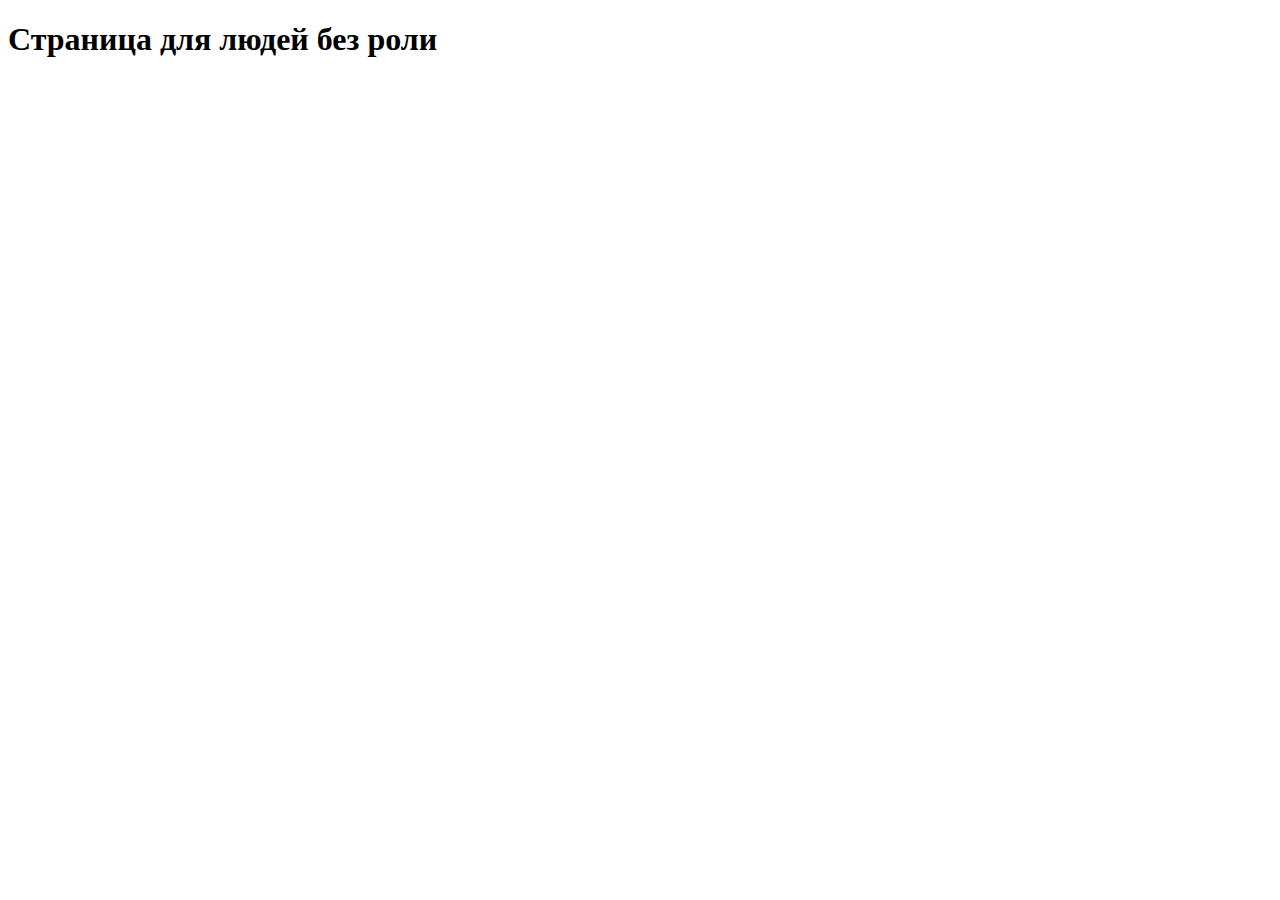
<file: src/main/resources/templates/index.html>
<!DOCTYPE html>
<html xmlns="http://www.w3.org/1999/xhtml" xmlns:th="https://www.thymeleaf.org" xmlns:sec="https://www.thymeleaf.org/thymeleaf-extras-springsecurity3">
<head>
    <title>Spring Security Example</title>
</head>
<body>
<h1>Страница для людей без роли</h1>


</body>
</html>
</file>
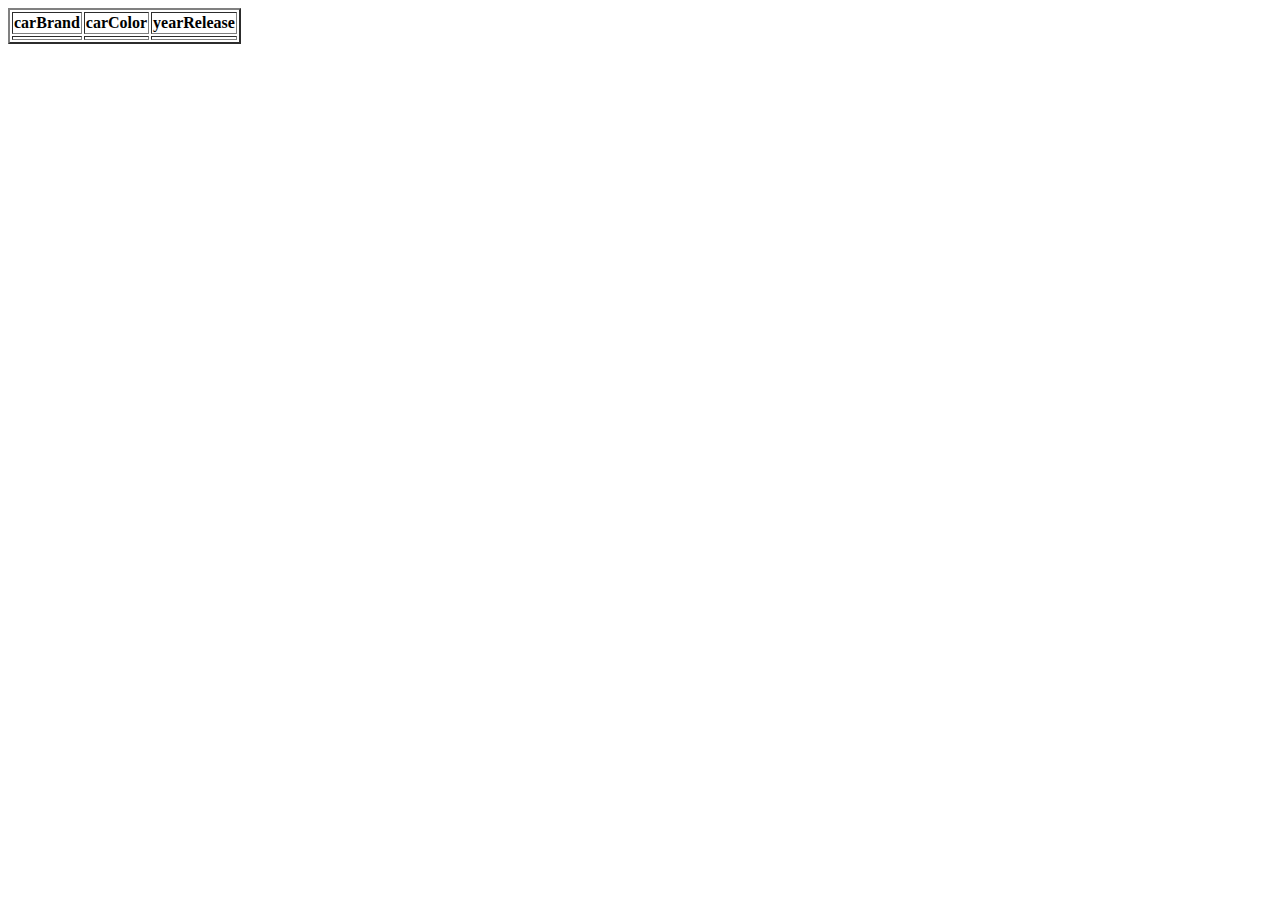
<file: src/webapp/WEB-INF/pages/cars.html>
<!doctype html>
<html lang="en" xmlns="http://www.w3.org/1999/xhtml" xmlns:th="http://www.thymeleaf.org">
<head>
    <meta charset="UTF-8">
    <meta name="viewport"
          content="width=device-width, user-scalable=no, initial-scale=1.0, maximum-scale=1.0, minimum-scale=1.0">
    <meta http-equiv="X-UA-Compatible" content="ie=edge">
    <title>Cars</title>
</head>
<body>
<table border="2">
    <tr>
        <th>carBrand</th>
        <th>carColor</th>
        <th>yearRelease</th>
    </tr>
    <tr th:each="car : ${carListCount}">
        <td th:utext="${car.getCarBrand()}"></td>
        <td th:utext="${car.getCarColor()}"></td>
        <td th:utext="${car.getYearRelease()}"></td>
    </tr>
</table>

</body>
</html>
</file>
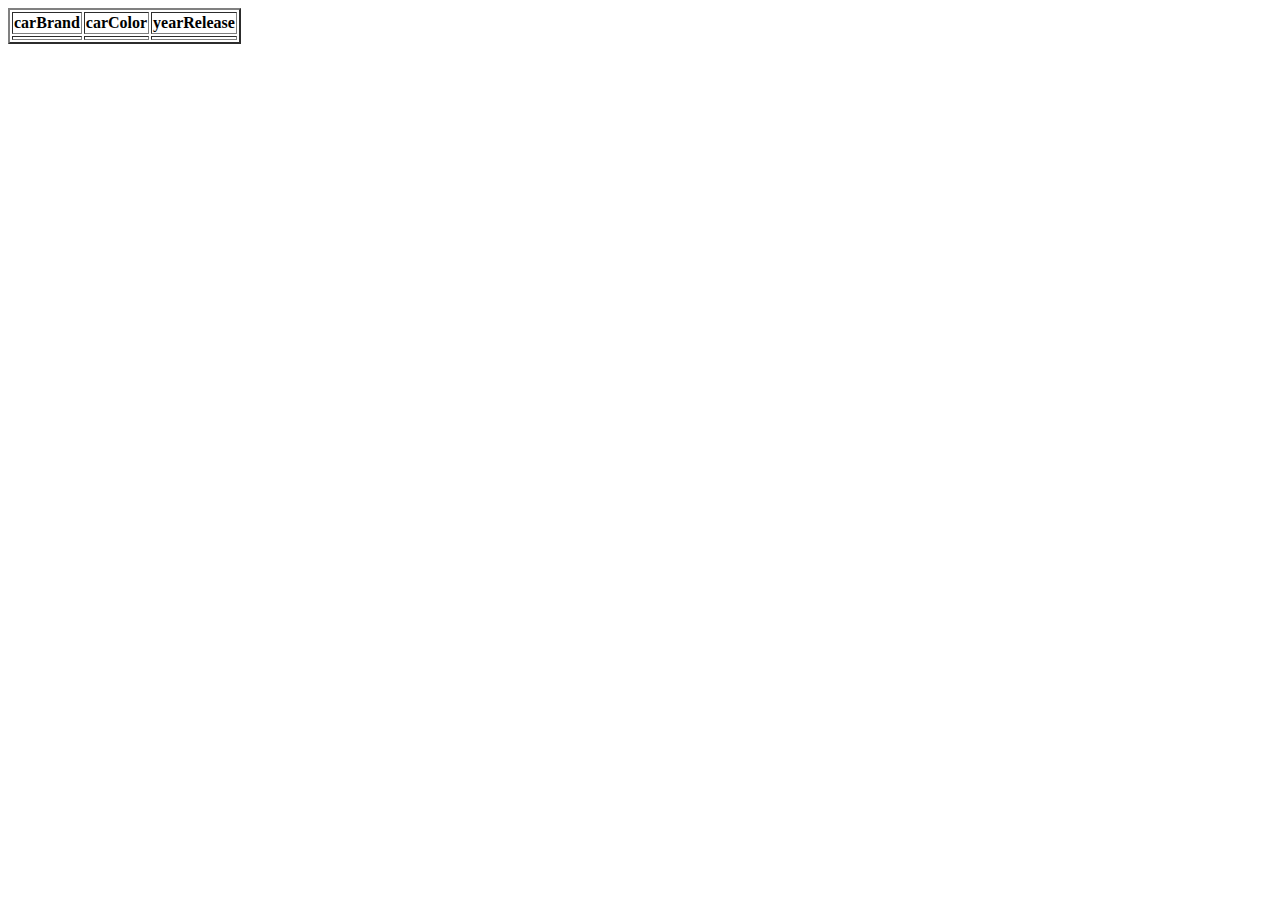
<file: target/Spring_MVC/WEB-INF/pages/cars.html>
<!doctype html>
<html lang="en" xmlns="http://www.w3.org/1999/xhtml" xmlns:th="http://www.thymeleaf.org">
<head>
    <meta charset="UTF-8">
    <meta name="viewport"
          content="width=device-width, user-scalable=no, initial-scale=1.0, maximum-scale=1.0, minimum-scale=1.0">
    <meta http-equiv="X-UA-Compatible" content="ie=edge">
    <title>Cars</title>
</head>
<body>
<table border="2">
    <tr>
        <th>carBrand</th>
        <th>carColor</th>
        <th>yearRelease</th>
    </tr>
    <tr th:each="car : ${carListCount}">
        <td th:utext="${car.getCarBrand()}"></td>
        <td th:utext="${car.getCarColor()}"></td>
        <td th:utext="${car.getYearRelease()}"></td>
    </tr>


</table>

</body>
</html>
</file>
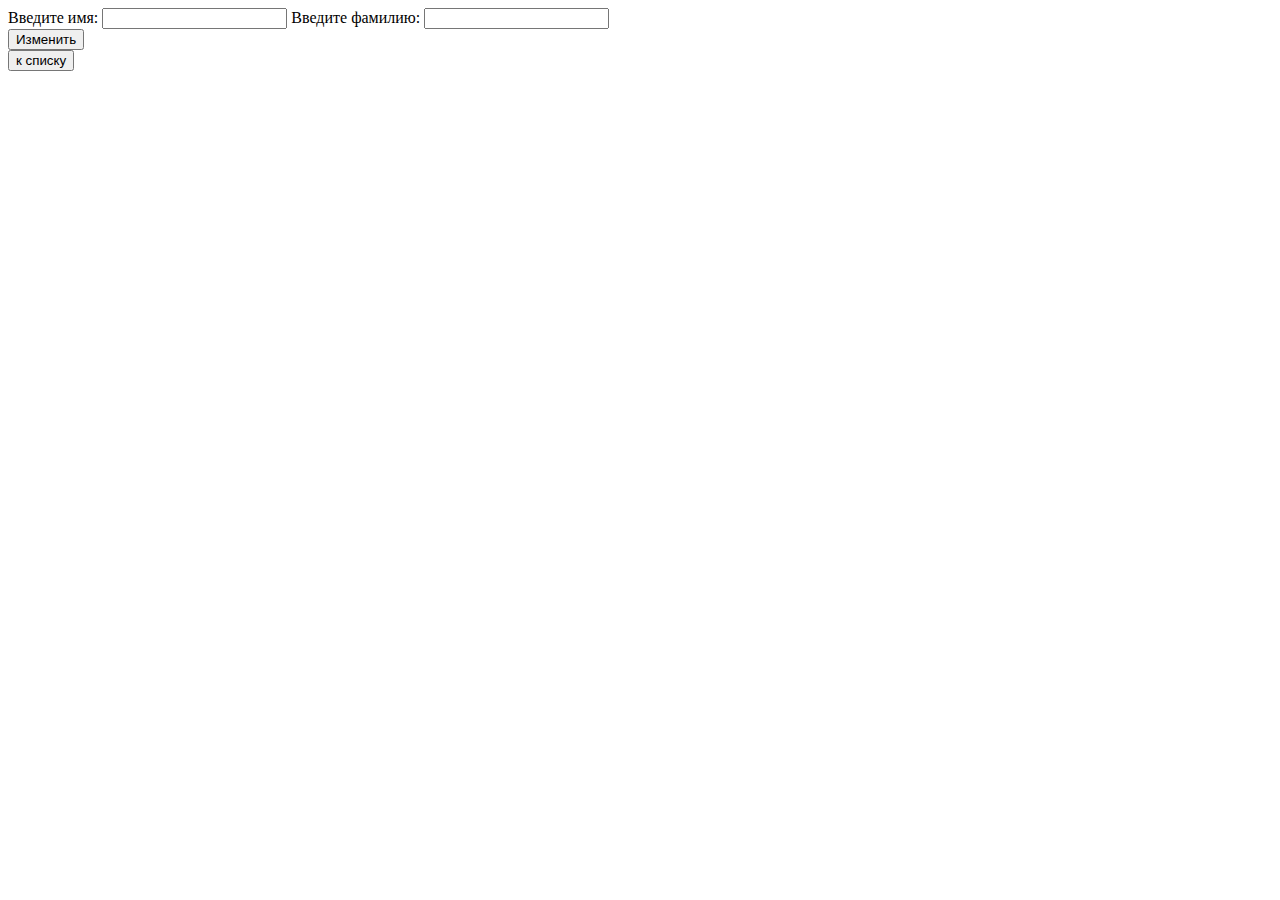
<file: target/spring_PP_3_2_1/WEB-INF/view/edit.html>
<!DOCTYPE html>
<html lang="ru" xmlns="http://www.w3.org/1999/xhtml" xmlns:th="http://www.thymeleaf.org">
<head>
    <meta charset="UTF-8">
    <title>Изменение</title>
</head>
<body>
    <form th:method="PATCH" th:action="@{/users/{id}(id=${userEdit.getId()})}" th:object="${userEdit}">

        <label for="name">Введите имя:</label>
        <input th:accept-charset="UTF-8" type="text" th:field="*{name}" id="name"/>
        <label for="surname">Введите фамилию:</label>
        <input type="text" th:field="*{surname}" id="surname"/>

        <br>

        <input type="submit" value="Изменить"/>

    </form>
    <input type="button" value="к списку" onclick="window.location.href='/users'">
</body>
</html>
</file>
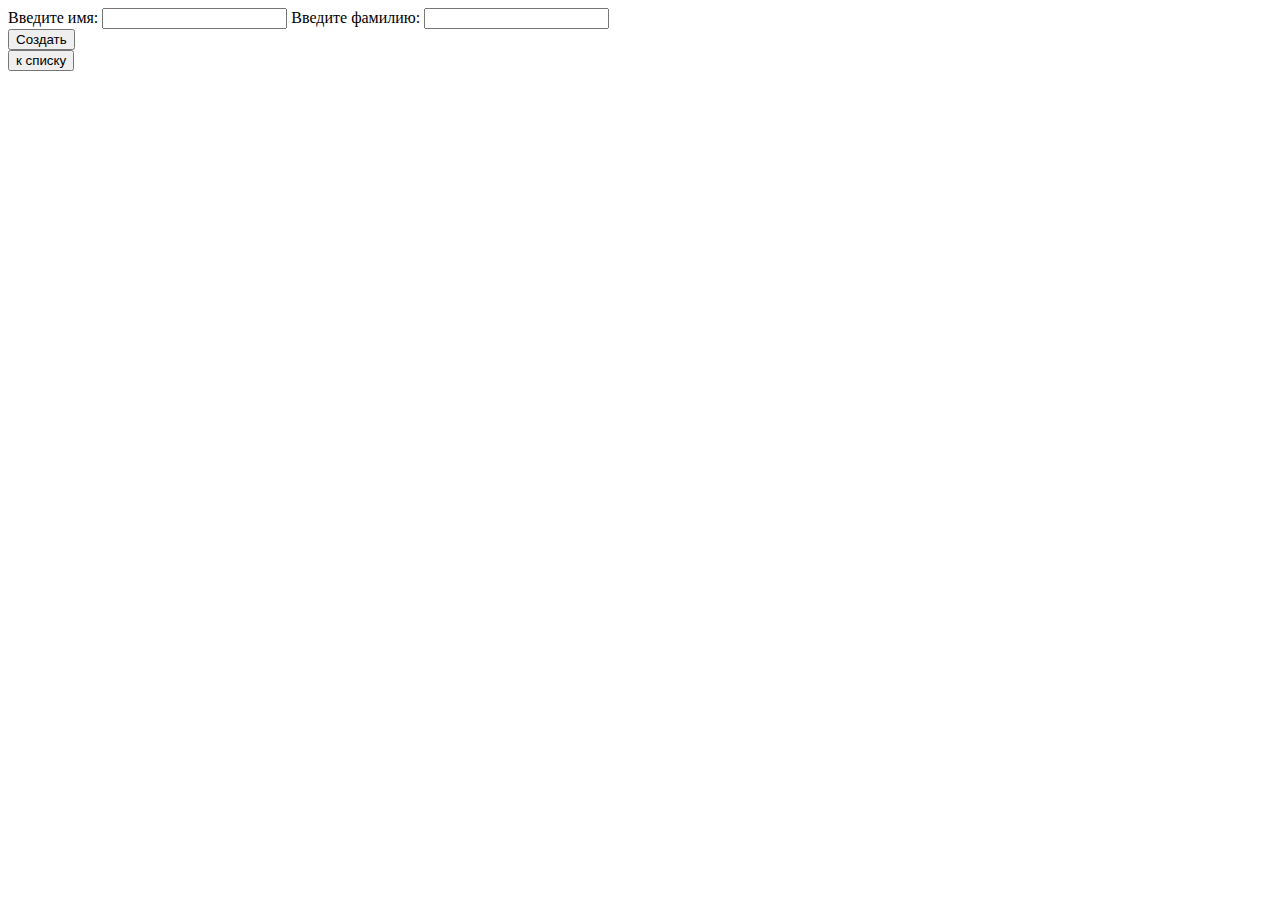
<file: target/spring_PP_3_2_1/WEB-INF/view/new.html>
<!DOCTYPE html>
<html lang="ru" xmlns="http://www.w3.org/1999/xhtml" xmlns:th="http://www.thymeleaf.org">
<head>
    <meta charset="UTF-8">
    <title>New User</title>
</head>
<body>

<form th:charset="UTF-8" th:method="POST" th:action="@{/users}" th:object="${addUser}">

    <label for="name">Введите имя:</label>
    <input type="text" th:field="*{name}" id="name"/>
    <label for="surname">Введите фамилию:</label>
    <input type="text" th:field="*{surname}" id="surname"/>

    <br>

    <input type="submit" value="Создать"/>

</form>
<input type="button" value="к списку" onclick="window.location.href='/users'">
</body>
</html>
</file>
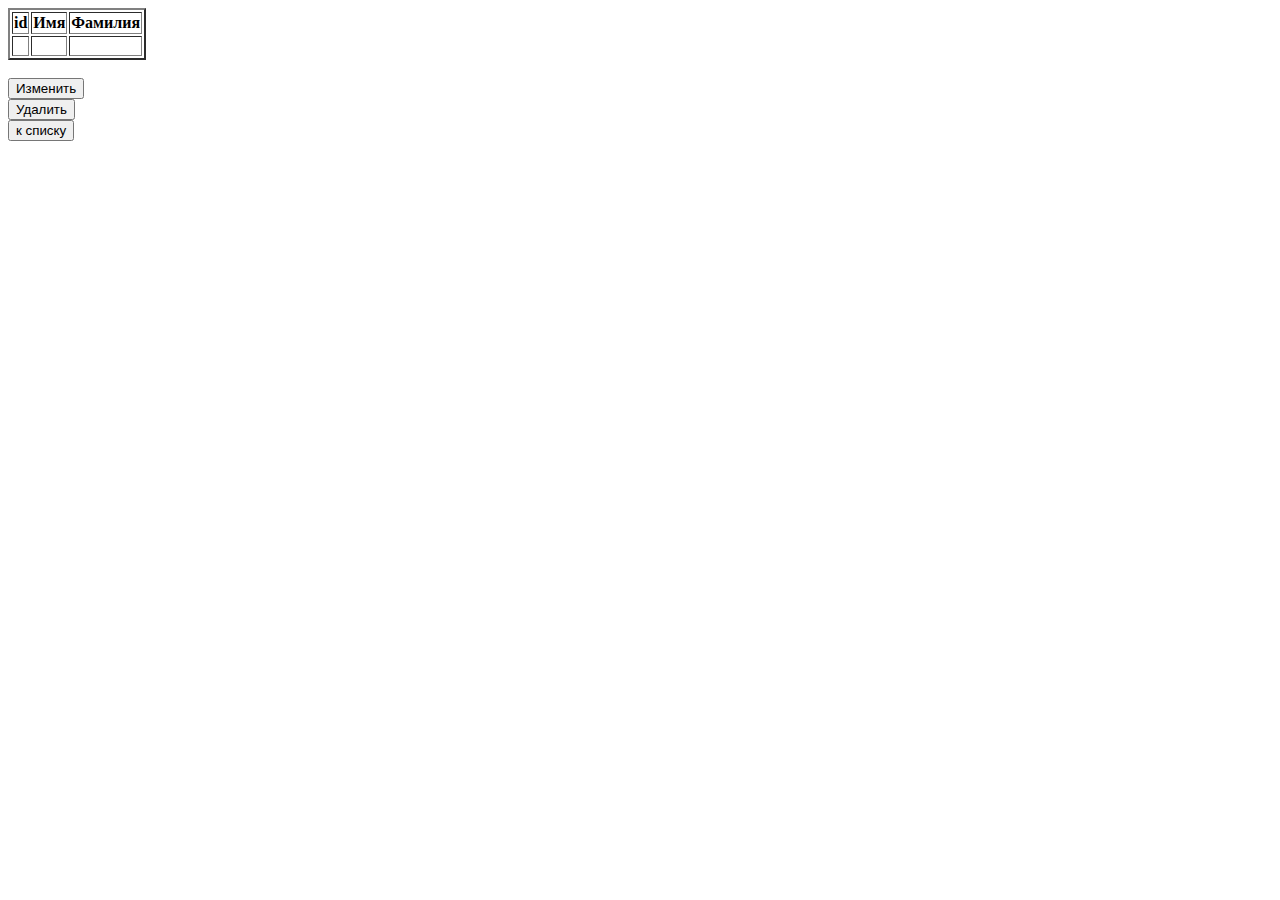
<file: target/spring_PP_3_2_1/WEB-INF/view/show.html>
<!DOCTYPE html>
<html lang="en" xmlns="http://www.w3.org/1999/xhtml" xmlns:th="http://www.thymeleaf.org">
<head>
    <meta charset="UTF-8">
    <title>Юзер</title>
</head>
<body>
    <table border="2">
        <tr>
            <th>id</th>
            <th>Имя</th>
            <th>Фамилия</th>
        </tr>

        <tr>
            <td><p align="center" th:utext="${user.getId()}"></p></td>
            <td><p align="center" th:utext="${user.getName()}"></p></td>
            <td><p align="center" th:utext="${user.getSurname()}"></p></td>
        </tr>
    </table>
    <br>
    <form th:action="@{/users/{id}/edit(id=${user.getId()})}">
        <input type="submit" value="Изменить" ;/>
    </form>
    <form th:method="DELETE" th:action="@{/users/{id}(id=${user.getId()})}">
        <input type="submit" value="Удалить" ;/>
    </form>
    <input type="button" value="к списку" onclick="window.location.href='/users'">
</body>
</html>
</file>
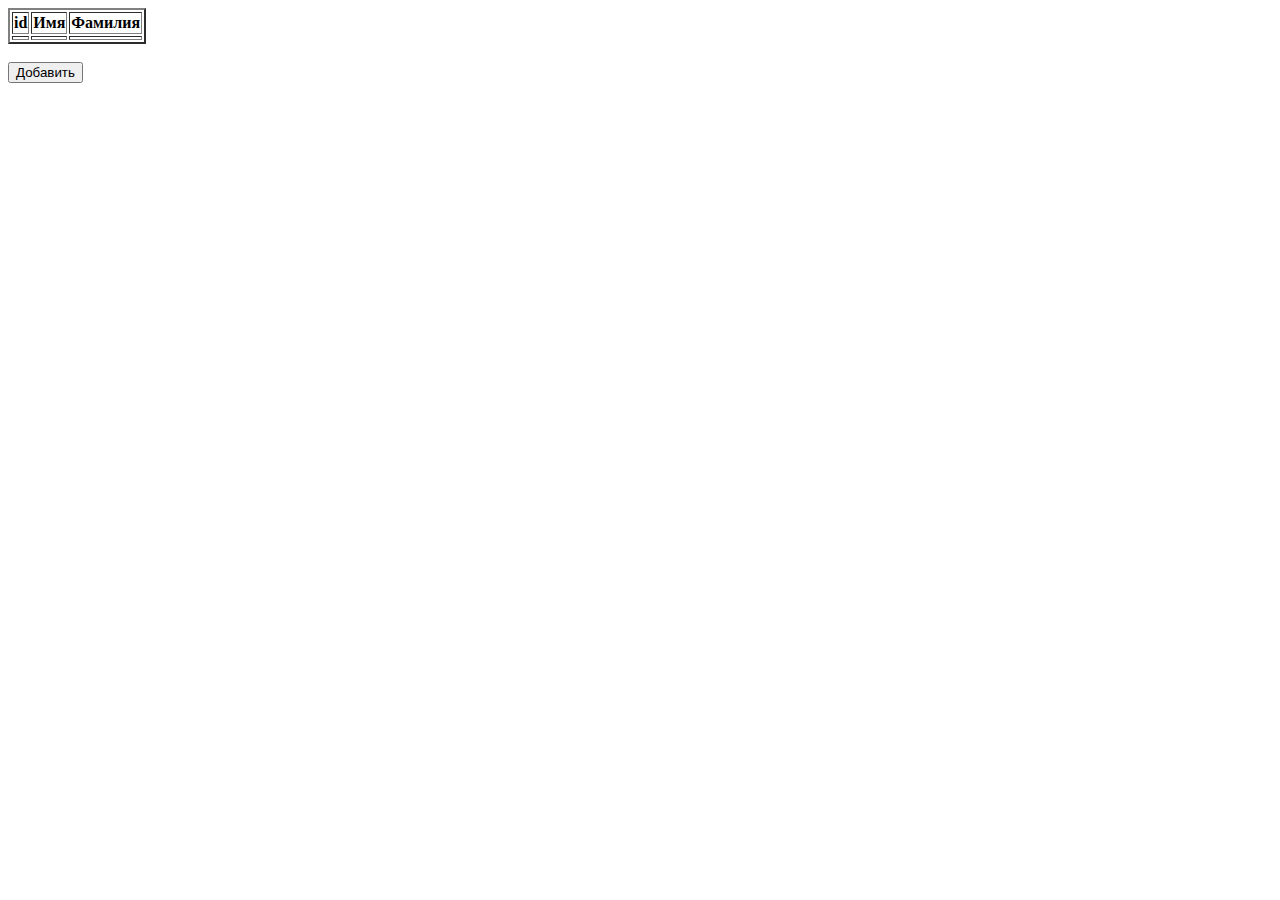
<file: target/spring_PP_3_2_1/WEB-INF/view/users.html>
<!DOCTYPE html>

<html lang="ru" xmlns="http://www.w3.org/1999/xhtml" xmlns:th="http://www.thymeleaf.org">
<head>
    <meta charset="UTF-8">
    <title>Users</title>
</head>
<body>
<table border="2">
    <tr>
        <th>id</th>
        <th>Имя</th>
        <th>Фамилия</th>
    </tr>

    <tr th:each="user : ${usersAtr}">
        <td><a th:href="@{/users/{id} (id=${user.getId()})}" th:utext="${user.getId()}"></a></td>
        <td><a th:href="@{/users/{id} (id=${user.getId()})}" th:utext="${user.getName()}"></a></td>
        <td><a th:href="@{/users/{id} (id=${user.getId()})}" th:utext="${user.getSurname()}"></a></td>
    </tr>
</table>
<br>
<input type="button" value="Добавить" onclick="window.location.href='/users/new'">
</body>
</html>
</file>
